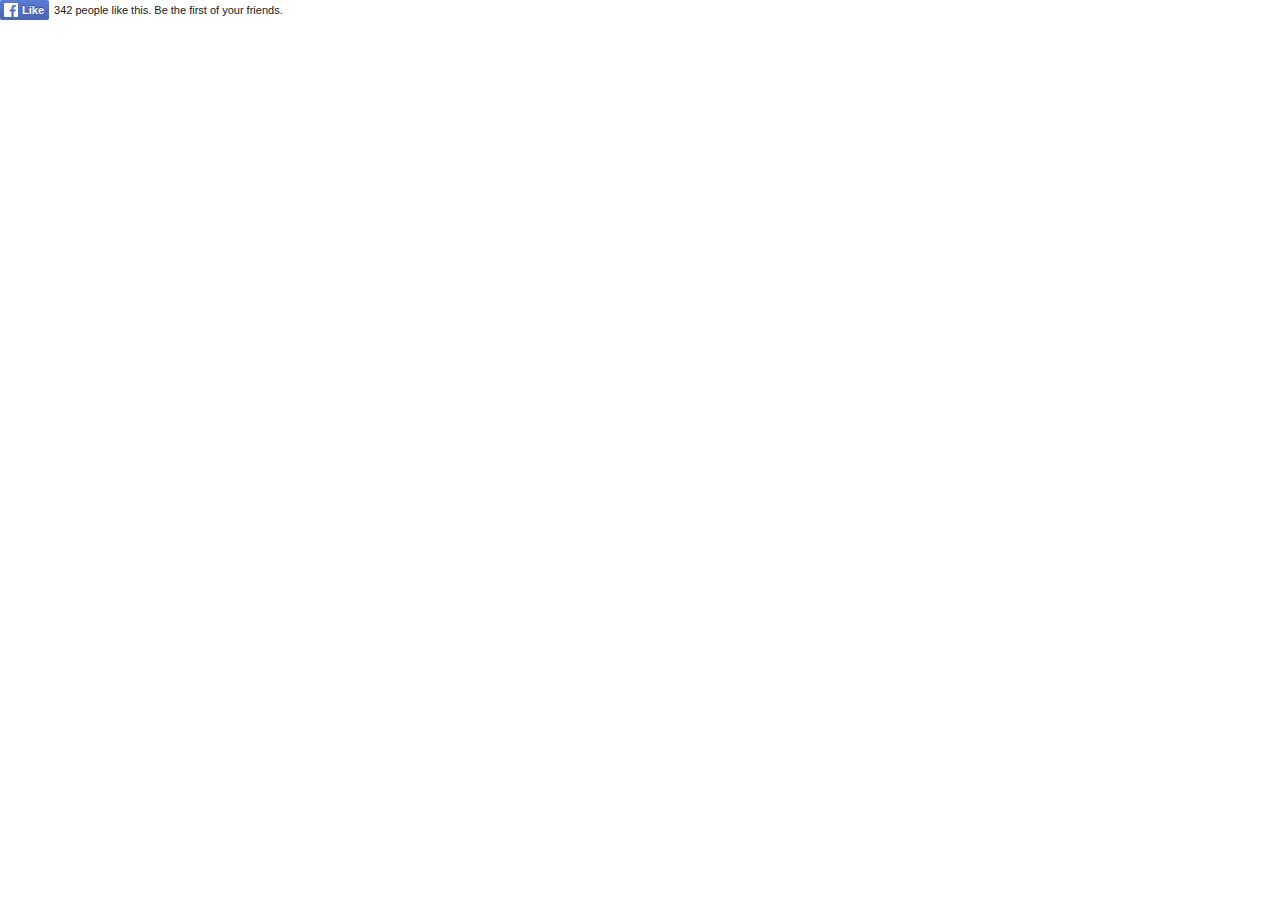
<file: index_files/like.html>
<!DOCTYPE html>
<!-- saved from url=(0207)https://www.facebook.com/plugins/like.php?app_id=268818326467654&href=http%3A%2F%2Fwww.gopal-seema.com&send=false&layout=standard&width=450&show_faces=false&action=like&colorscheme=light&font=arial&height=35 -->
<html lang="en" id="facebook" class="highContrastSetting svg no_js"><head><meta http-equiv="Content-Type" content="text/html; charset=UTF-8"><meta charset="utf-8"><meta name="referrer" content="origin-when-crossorigin" id="meta_referrer"><script></script><title>Facebook</title><style>body.plugin{background:transparent;overflow:hidden;-webkit-text-size-adjust:none}body{background:#fff;color:#141823;line-height:1.28;margin:0;padding:0;direction:ltr;unicode-bidi:embed}body,button,input,label,select,td,textarea{font-family:'lucida grande',tahoma,verdana,arial,sans-serif;font-size:11px}h1,h2,h3,h4,h5,h6{font-size:13px;color:#141823;margin:0;padding:0}h1{font-size:14px}h4,h5,h6{font-size:11px}p{margin:1em 0}a{color:#3b5998;cursor:pointer;text-decoration:none}button{margin:0}a:hover{text-decoration:underline}img{border:0}td,td.label{text-align:left}dd{color:#000}dt{color:#777}ul{list-style-type:none;margin:0;padding:0}abbr{border-bottom:none;text-decoration:none}hr{background:#d9d9d9;border-width:0;color:#d9d9d9;height:1px}.clearfix:after{clear:both;content:".";display:block;font-size:0;height:0;line-height:0;visibility:hidden}.clearfix{zoom:1}.datawrap{word-wrap:break-word}.word_break{display:inline-block}.ellipsis{overflow:hidden;text-overflow:ellipsis;white-space:nowrap}.aero{opacity:.5}.column{float:left}.center{margin-left:auto;margin-right:auto}#facebook .hidden_elem{display:none !important}#facebook .invisible_elem{visibility:hidden}#facebook .accessible_elem{clip:rect(1px 1px 1px 1px);clip:rect(1px, 1px, 1px, 1px);height:1px;overflow:hidden;position:absolute;width:1px}.direction_ltr{direction:ltr}.direction_rtl{direction:rtl}.text_align_ltr{text-align:left}.text_align_rtl{text-align:right}.pluginFontArial,.pluginFontArial button,.pluginFontArial input,.pluginFontArial label,.pluginFontArial select,.pluginFontArial td,.pluginFontArial textarea{font-family:Arial, sans-serif}.pluginFontLucida,.pluginFontLucida button,.pluginFontLucida input,.pluginFontLucida label,.pluginFontLucida select,.pluginFontLucida td,.pluginFontLucida textarea{font-family:Lucida Grande, sans-serif}.pluginFontSegoe,.pluginFontSegoe button,.pluginFontSegoe input,.pluginFontSegoe label,.pluginFontSegoe select,.pluginFontSegoe td,.pluginFontSegoe textarea{font-family:Segoe UI, sans-serif}.pluginFontTahoma,.pluginFontTahoma button,.pluginFontTahoma input,.pluginFontTahoma label,.pluginFontTahoma select,.pluginFontTahoma td,.pluginFontTahoma textarea{font-family:Tahoma, sans-serif}.pluginFontTrebuchet,.pluginFontTrebuchet button,.pluginFontTrebuchet input,.pluginFontTrebuchet label,.pluginFontTrebuchet select,.pluginFontTrebuchet td,.pluginFontTrebuchet textarea{font-family:Trebuchet MS, sans-serif}.pluginFontVerdana,.pluginFontVerdana button,.pluginFontVerdana input,.pluginFontVerdana label,.pluginFontVerdana select,.pluginFontVerdana td,.pluginFontVerdana textarea{font-family:Verdana, sans-serif}.pluginFontHelvetica,.pluginFontHelvetica button,.pluginFontHelvetica input,.pluginFontHelvetica label,.pluginFontHelvetica select,.pluginFontHelvetica td,.pluginFontHelvetica textarea{font-family:helvetica, arial, sans-serif}._1f8a{display:inline;float:left}._1f8b{float:left}._51mz{border:0;border-collapse:collapse;border-spacing:0}._5f0n{table-layout:fixed;width:100%}.uiGrid .vTop{vertical-align:top}.uiGrid .vMid{vertical-align:middle}.uiGrid .vBot{vertical-align:bottom}.uiGrid .hLeft{text-align:left}.uiGrid .hCent{text-align:center}.uiGrid .hRght{text-align:right}._51mx:first-child>._51m-{padding-top:0}._51mx:last-child>._51m-{padding-bottom:0}._51mz ._51mw{padding-right:0}._51mz ._51m-:first-child{padding-left:0}.pluginErrorLink{color:#f03d25}.fss{font-size:9px}.fsm{font-size:11px}.fsl{font-size:13px}.fsxl{font-size:16px}.fsxxl{font-size:18px}.fwn{font-weight:normal}.fwb{font-weight:bold}.fcb{color:#333}.fcg{color:#7f7f7f}.fcw{color:#fff}form{margin:0;padding:0}label{cursor:pointer;color:#666;font-weight:bold;vertical-align:middle}label input{font-weight:normal}textarea,.inputtext,.inputpassword{border:1px solid #bdc7d8;margin:0;padding:3px;-webkit-appearance:none;-webkit-border-radius:0}textarea{max-width:100%}select{border:1px solid #bdc7d8;padding:2px}.inputtext,.inputpassword{padding-bottom:4px}.inputtext:invalid,.inputpassword:invalid{box-shadow:none}.inputradio{padding:0;margin:0 5px 0 0;vertical-align:middle}.inputcheckbox{border:0;vertical-align:middle}.inputbutton,.inputsubmit{border-style:solid;border-width:1px;border-color:#dcdee3 #0e1f5b #0e1f5b #d9dfea;background-color:#3b5998;color:#fff;padding:2px 15px 3px 15px;text-align:center}.inputsubmit_disabled{background-color:#999;border-bottom:1px solid #000;border-right:1px solid #666;color:#fff}.inputaux{background:#e9eaed;border-color:#e9eaed #666 #666 #e7e7e7;color:#000}.inputaux_disabled{color:#999}.inputsearch{background:#ffffff url(https://fbstatic-a.akamaihd.net/rsrc.php/v2/yL/r/unHwF9CkMyM.png) no-repeat left 4px;padding-left:17px}.pluginButtonSpacer{padding-left:4px}.pluginButton{background:#4c69ba;background:linear-gradient(#4c69ba, #3b55a0);border:none;border-radius:2px;color:#fff;cursor:pointer;font-weight:bold;height:20px;line-height:20px;padding:0;text-shadow:0 -1px 0 #354c8c;white-space:nowrap}.pluginButtonLight{background:linear-gradient(#0084ff, #006fff);text-shadow:0 -1px 0 #005ecf}.pluginButtonInline{display:inline-block}.pluginButtonX{cursor:default}.pluginButton button{background:transparent;border:0;color:inherit;cursor:pointer;font:inherit;font-weight:bold;margin:0;outline:none;padding:0;text-shadow:0 -1px 0 #354c8c}.pluginButtonIcon{height:14px;left:0;margin:0 4px 0 4px;position:relative;top:3px;vertical-align:top;width:14px}.pluginButtonImage{display:inline-block}.pluginButtonIconSVG{height:14px;width:14px}.no_svg .pluginButtonIconSVG,.svg .pluginButtonIconPNG{display:none}.pluginButtonContainer{-webkit-font-smoothing:antialiased}.pluginButtonIconPlaceholder{display:block;height:14px;width:7px}.pluginButton .pluginButtonLabel{padding:0 5px 0 0;position:relative;vertical-align:top}.android .pluginButton .pluginButtonLabel{top:1px}.pluginButton:hover{background:#5b7bd5;background:linear-gradient(#5b7bd5, #4864b1);border-color:#5874c3 #4961a8 #41599f;box-shadow:inset 0 0 1px #607fd6}.pluginButtonLight:hover{background:linear-gradient(#009bff, #0084ff);box-shadow:inset 0 0 1px #006fff}.pluginButtonPressed,.pluginButtonPressed:hover{background:#355089;background:linear-gradient(#415ca9, #4c69ba);border-color:#385490 #ddd #374f92;box-shadow:inset 0 0 1px #3e58a3;opacity:.7}.pluginButtonPressedLight,.pluginButtonPressedLight:hover{background:linear-gradient(#006fff, #0084ff)}.pluginButtonErrorLink{color:#a00;font-weight:bold}.pluginButtonX .pluginButtonXOff,.pluginButtonX button:hover .pluginButtonXOn,.pluginButtonX button:focus .pluginButtonXOn{display:inline-block}.pluginButtonX .pluginButtonXOn,.pluginButtonX button:hover .pluginButtonXOff,.pluginButtonX button:focus .pluginButtonXOff{display:none}.pluginButton .pluginButtonThrobber,form.async_saving .pluginButtonIconWithThrobber{display:none}form.async_saving .pluginButtonThrobber{display:inline-block;margin-top:2px;margin-bottom:1px;max-width:14px}.sp_plugin-button{background-image:url(https://fbstatic-a.akamaihd.net/rsrc.php/v2/y1/r/LVx-xkvaJ0b.png);background-size:auto;background-repeat:no-repeat;display:inline-block;height:14px;width:14px}.sp_plugin-button.sx_plugin-button_favblue{background-position:0 -42px}.sp_plugin-button.sx_plugin-button_chblue{background-position:0 -27px}.sp_plugin-button.sx_plugin-button_xblue{background-position:-15px -27px}.sp_plugin-button.sx_plugin-button_thumb{width:13px;height:13px;background-position:-15px -57px}.sp_plugin-button.sx_plugin-button_bigthumb{width:29px;height:26px;background-position:0 0}.sp_plugin-button.sx_plugin-button_fav{background-position:-15px -42px}.sp_plugin-button.sx_plugin-button_favgrey{background-position:0 -57px}i.img{-ms-high-contrast-adjust:none;_overflow:hidden}i.img u{left:-999999px;position:absolute}.pas{padding:5px}.pam{padding:10px}.pal{padding:20px}.pts{padding-top:5px}.ptm{padding-top:10px}.ptl{padding-top:20px}.prs{padding-right:5px}.prm{padding-right:10px}.prl{padding-right:20px}.pbs{padding-bottom:5px}.pbm{padding-bottom:10px}.pbl{padding-bottom:20px}.pls{padding-left:5px}.plm{padding-left:10px}.pll{padding-left:20px}.phs{padding-left:5px;padding-right:5px}.phm{padding-left:10px;padding-right:10px}.phl{padding-left:20px;padding-right:20px}.pvs{padding-top:5px;padding-bottom:5px}.pvm{padding-top:10px;padding-bottom:10px}.pvl{padding-top:20px;padding-bottom:20px}.mas{margin:5px}.mam{margin:10px}.mal{margin:20px}.mts{margin-top:5px}.mtm{margin-top:10px}.mtl{margin-top:20px}.mrs{margin-right:5px}.mrm{margin-right:10px}.mrl{margin-right:20px}.mbs{margin-bottom:5px}.mbm{margin-bottom:10px}.mbl{margin-bottom:20px}.mls{margin-left:5px}.mlm{margin-left:10px}.mll{margin-left:20px}.mhs{margin-left:5px;margin-right:5px}.mhm{margin-left:10px;margin-right:10px}.mhl{margin-left:20px;margin-right:20px}.mvs{margin-top:5px;margin-bottom:5px}.mvm{margin-top:10px;margin-bottom:10px}.mvl{margin-top:20px;margin-bottom:20px}._56zz{position:absolute;width:100%;z-index:3}._56z-{top:24px;width:450px}._56z_{top:23px}._56-0{top:0}._56-1{top:62px}._56-2{top:24px}._56zy img{margin-top:0}._5jjm ._5jjl{background-color:#f6f7f8;border-bottom:1px solid #d9d9d9;height:24px;padding:16px 12px;vertical-align:middle}._5jjm ._5jjl span{display:inline-block;vertical-align:middle}._5jjm ._5jjn{border-radius:2px;height:24px;vertical-align:middle;width:24px}._5jjm ._5sdw{position:absolute;top:11px}._5jjm ._5jjl ._5jjo{color:#141823;display:inline-block;font-weight:bold;height:24px;line-height:24px;max-width:340px;overflow:hidden;padding-left:37px;position:absolute;vertical-align:middle}._1op8 span{overflow:hidden;text-overflow:ellipsis;white-space:nowrap;width:100%}._5jjm ._56zy{margin:12px 12px 0}._5jjm ._56zy .uiMentionsInput{min-height:65px}._5jjm *::-webkit-input-placeholder{color:#9197a3}._5jjm ._56zy .uiTypeahead,._5jjm ._56zy .uiTypeahead .wrap{border:none}._5jjq{border:1px solid;border-color:#e9eaed #e9eaed #d1d1d1;box-shadow:0 1px 3px -1px rgba(0, 0, 0, .15)}._5jjq ._5tzr{float:left;height:134px;margin:10px 12px;position:absolute}._5jjq._5tzs ._5tzr{float:none;height:auto;min-height:100px;position:relative}._5jjq ._5tzr ._5tzt{font-family:Georgia, 'lucida grande',tahoma,verdana,arial,sans-serif;font-size:18px;font-weight:500;line-height:22px;max-height:88px;overflow:hidden}._5jjq ._5tzr ._5tzu{bottom:0;color:#9197a3;font-size:11px;position:absolute;text-transform:uppercase}._5jjq ._5tzr ._5tzv{font-family:Georgia, 'lucida grande',tahoma,verdana,arial,sans-serif;font-size:12px}._5jjq img{margin:0;width:154px}._5jjm th{width:20%}@media (max-device-width: 480px){._56z-{width:320px}._5jjq ._5tzr{float:none;height:auto;position:relative}._5jjq ._5tzr ._5tzu,._5jjq ._5tzr ._5tzt{max-width:195px;overflow:hidden;text-overflow:ellipsis}._5jjq ._5tzr ._5tzu{position:relative}._5jjq img{width:80px}._1op8{width:210px}._5jjm th{width:30%}}._4xn4{border-left:1px solid #323232;border-right:1px solid #323232;border-top:1px solid #323232}._4xn6{background:#fff;border-bottom:2px solid #283e6c;color:#000}._4xn4,._4xn4 button,._4xn4 input,._4xn4 label,._4xn4 select,._4xn4 td,._4xn4 textarea{font-size:14px}._4xn4 .uiToken{height:1.3em}._4xn4 .uiToken .remove{top:1px}._5op1 ._4xn6{background:#fff;background-clip:padding-box;border:1px solid #e5e5e5;border-radius:3px;box-shadow:0 2px 12px rgba(0, 0, 0, .15);margin:0 9px 9px}._5op1 ._4xn4{border:none !important}._4xn4{position:relative}._4xn8,._4xn9{height:0;line-height:0;position:absolute;width:0}._4xn8{border:5px solid transparent}._4xn9{border:4px solid transparent}._4xna ._4xn8{top:6px}._4xnb ._4xn8{bottom:6px}._4xnc ._4xn8{left:6px}._4xnd ._4xn8{right:6px}._4xne ._4xn8{top:-10px}._4xnf ._4xn8{bottom:-10px}._4xng ._4xn8{left:-10px}._4xnh ._4xn8{right:-10px}._4xne ._4xn9{left:-4px;top:-3px}._4xnf ._4xn9{bottom:-3px;left:-4px}._4xng ._4xn9{left:-3px;top:-4px}._4xnh ._4xn9{right:-3px;top:-4px}._4xne ._4xn8{border-bottom-color:#e5e5e5}._4xnf ._4xn8{border-top-color:#e5e5e5}._4xng ._4xn8{border-right-color:#e5e5e5}._4xnh ._4xn8{border-left-color:#e5e5e5}._4xne ._4xn9{border-bottom-color:#fff}._4xnf ._4xn9{border-top-color:#fff}._4xng ._4xn9{border-right-color:#fff}._4xnh ._4xn9{border-left-color:#fff}._4xne{margin-top:5px}._4xnf{margin-bottom:4px}._4xng{margin-left:5px}._4xnh{margin-right:5px}._5ve{width:100%}*::-webkit-input-placeholder{color:#9197a3}*:focus::-webkit-input-placeholder{color:#bdc1c9}.no_js *::-webkit-input-placeholder{color:#000}._4jy0,._59pe:focus,._59pe:hover{background-color:#f6f7f8;background-image:url(https://fbstatic-a.akamaihd.net/rsrc.php/v2/y1/r/wL6VQj7Ab77.png);background-repeat:repeat-x;border:1px solid;border-radius:2px;box-shadow:0 1px 1px rgba(0, 0, 0, .05);box-sizing:content-box;font-family:helvetica, arial, sans-serif;-webkit-font-smoothing:antialiased;font-weight:bold;position:relative;text-align:center;vertical-align:middle}._4jy0{padding:0 8px}._4jy0:before{content:'';display:inline-block;height:20px;vertical-align:middle}html ._4jy0:focus{box-shadow:0 0 1px 2px rgba(88, 144, 255, .75), 0 1px 1px rgba(0, 0, 0, .15);outline:none}._4jy0._5f0v:focus{box-shadow:0 1px 1px rgba(0, 0, 0, .05)}._4jy0 .img{bottom:1px;position:relative;vertical-align:middle}form.async_saving ._4jy0,a.async_saving._4jy0,._4jy0._42fr,._4jy0._42fr:active,._4jy0._42fr:focus,._4jy0._42fr:hover{cursor:default;opacity:.5}._517h,._59pe:focus,._59pe:hover,._517h._42fr:active,._517h._42fr._42fs{border-color:#cccccc #c5c6c8 #b6b7b9;color:#4e5665;text-shadow:0 1px 0 #fff}._517h:active,._517h._42fs{border-color:#ccc}._517h._42fs,._517h._42fr._42fs{color:#5890ff}._4jy1,._4jy2{color:#fff;text-shadow:0 -1px 0 rgba(0, 0, 0, .2)}._4jy1,._4jy1._42fr:active,._4jy1._42fr._42fs{background-color:#4e69a2;border-color:#435a8b #3c5488 #334c83}._4jy1:active,._4jy1._42fs{background-color:#4e69a2;border-color:#2f477a #314a7f #334c83}._4jy2,._4jy2._42fr:active,._4jy2._42fr._42fs{background-color:#6bb933;border-color:#60a62e #519f18 #409701}._4jy2:active,._4jy2._42fs{background-color:#52bb5d;border-color:#3a8b00 #3f9700 #419b00}._59pe,form.async_saving ._59pe,a.async_saving._59pe,._59pe._42fr,._59pe._42fr:active,._59pe._42fr:focus,._59pe._42fr:hover{background:none;border-color:transparent;box-shadow:none}._517i,._517i._42fr:active,._517i._42fr._42fs{background-position:0 0;font-size:12px;height:18px;line-height:18px}._517i:active,._517i._42fs{background-position:0 -156px}._4jy1._517i,._4jy1._517i._42fr:active,._4jy1._517i._42fr._42fs{background-position:0 -314px}._4jy1._517i:active,._4jy1._517i._42fs{background-position:0 -471px}._4jy2._517i,._4jy2._517i._42fr:active,._4jy2._517i._42fr._42fs{background-position:0 -628px}._4jy2._517i:active,._4jy2._517i._42fs{background-position:0 -785px}._4jy3,._4jy3._42fr:active,._4jy3._42fr._42fs{background-position:0 -21px;font-size:12px;line-height:22px}._4jy3:active,._4jy3._42fs{background-position:0 -178px}._4jy1._4jy3,._4jy1._4jy3._42fr:active,._4jy1._4jy3._42fr._42fs{background-position:0 -335px}._4jy1._4jy3:active,._4jy1._4jy3._42fs{background-position:0 -492px}._4jy2._4jy3,._4jy2._4jy3._42fr:active,._4jy2._4jy3._42fr._42fs{background-position:0 -649px}._4jy2._4jy3:active,._4jy2._4jy3._42fs{background-position:0 -806px}._4jy4,._4jy4._42fr:active,._4jy4._42fr._42fs{background-position:0 -46px;font-size:12px;line-height:26px;padding:0 10px}._4jy4:active,._4jy4._42fs{background-position:0 -203px}._4jy1._4jy4,._4jy1._4jy4._42fr:active,._4jy1._4jy4._42fr._42fs{background-position:0 -360px}._4jy1._4jy4:active,._4jy1._4jy4._42fs{background-position:0 -517px}._4jy2._4jy4,._4jy2._4jy4._42fr:active,._4jy2._4jy4._42fr._42fs{background-position:0 -674px}._4jy2._4jy4:active,._4jy2._4jy4._42fs{background-position:0 -831px}._4jy5,._4jy5._42fr:active,._4jy5._42fr._42fs{background-position:0 -75px;font-size:14px;line-height:34px;padding:0 16px}._4jy5:active,._4jy5._42fs{background-position:0 -232px}._4jy1._4jy5,._4jy1._4jy5._42fr:active,._4jy1._4jy5._42fr._42fs{background-position:0 -389px}._4jy1._4jy5:active,._4jy1._4jy5._42fs{background-position:0 -546px}._4jy2._4jy5,._4jy2._4jy5._42fr:active,._4jy2._4jy5._42fr._42fs{background-position:0 -703px}._4jy2._4jy5:active,._4jy2._4jy5._42fs{background-position:0 -860px}._4jy6,._4jy6._42fr:active,._4jy6._42fr._42fs{background-position:0 -112px;font-size:14px;line-height:42px;padding:0 24px}._4jy6:active,._4jy6._42fs{background-position:0 -269px}._4jy1._4jy6,._4jy1._4jy6._42fr:active,._4jy1._4jy6._42fr._42fs{background-position:0 -426px}._4jy1._4jy6:active,._4jy1._4jy6._42fs{background-position:0 -583px}._4jy2._4jy6,._4jy2._4jy6._42fr:active,._4jy2._4jy6._42fr._42fs{background-position:0 -740px}._4jy2._4jy6:active,._4jy2._4jy6._42fs{background-position:0 -897px}._51xa ._4jy0{border-radius:0;box-shadow:none;display:inline-block;margin:0 !important;margin-left:-1px !important;position:relative;z-index:1}._51xa>._4jy0:first-child,._51xa>:first-child ._4jy0{border-radius:2px 0 0 2px;margin-left:0 !important}._51xa>._4jy0:last-child,._51xa>:last-child ._4jy0{border-radius:0 2px 2px 0}._51xa ._4jy0._42fr{z-index:0}._51xa ._4jy0._4jy1,._51xa ._4jy0._4jy2{z-index:2}._51xa ._4jy0:focus{z-index:3}._4jy0._52nf{cursor:default}._4jy0._52nd{box-shadow:none}._9c6,._9c6:active{background-clip:padding-box;border-color:#666;border-color:rgba(0, 0, 0, .4)}._3y89 ._4jy0{border-bottom-width:0;border-top-width:0}._3y89>._4jy0:first-child,._3y89>:first-child ._4jy0{border-left-width:0;border-radius:1px 0 0 1px}._3y89>._4jy0:last-child,._3y89>:last-child ._4jy0{border-radius:0 1px 1px 0;border-right-width:0}._42ft{cursor:pointer;display:inline-block;text-decoration:none;white-space:nowrap}._42ft:hover{text-decoration:none}._42ft+._42ft{margin-left:4px}._42fr,._42fs{cursor:default}.uiCloseButton{cursor:pointer;display:inline-block;margin:0;padding:0;zoom:1}label.uiCloseButton{overflow:hidden}.uiCloseButton input{cursor:pointer;opacity:0;outline:none;padding:18px}.uiCloseButton{background-image:url(https://fbstatic-a.akamaihd.net/rsrc.php/v2/yA/r/4WSewcWboV8.png);background-repeat:no-repeat;height:15px;width:15px}.uiCloseButtonSmall{background-image:url(https://fbstatic-a.akamaihd.net/rsrc.php/v2/yx/r/ogYrclupeJV.png);height:11px;margin-top:1px;width:11px}.uiCloseButtonHuge{background-image:url(https://fbstatic-a.akamaihd.net/rsrc.php/v2/yj/r/ubIGOTIgUYc.png)}.uiCloseButtonDark{background-position:left -16px}.uiCloseButtonInverted{background-image:url(https://fbstatic-a.akamaihd.net/rsrc.php/v2/yo/r/33RpiRygxAr.png);background-position:left -16px}.uiCloseButtonGray{background-image:url(https://fbstatic-a.akamaihd.net/rsrc.php/v2/y7/r/gmSNAxiWQKY.png)}.uiCloseButton:hover,.uiCloseButton:focus{background-position:left -32px}.uiCloseButton:active{background-position:left -48px}.uiCloseButtonSmallDark{background-position:left -12px}.uiCloseButtonSmallGray{background-image:url(https://fbstatic-a.akamaihd.net/rsrc.php/v2/yz/r/oxEY7WFsJrB.png)}.uiCloseButtonSmallInverted{background-image:url(https://fbstatic-a.akamaihd.net/rsrc.php/v2/yT/r/Vi-KTnbdMKr.png);background-position:left -12px}.uiCloseButtonSmall:hover,.uiCloseButtonSmall:focus{background-position:left -24px}.uiCloseButtonSmall:active{background-position:left -36px}.uiCloseButtonHighContrast{display:none}.highContrast .uiCloseButtonHighContrast{display:inline-block}.uiPopover .uiCloseButton{background-clip:padding-box;border:1px solid transparent;margin:0}.uiPopover.openToggler .uiCloseButton{background-position:left -32px}.uiPopover.openToggler .uiCloseButtonSmall{background-position:left -24px}.uiPopover.openToggler .uiCloseButton,.uiPopover.openToggler .uiCloseButton:active,.uiPopover.openToggler .uiCloseButton:focus,.uiPopover.openToggler .uiCloseButton:hover{background-color:#6d84b4;border:1px solid #3a5795;border-bottom-color:#627aad;box-shadow:none}.uiChevronSelectorButton .uiCloseButton{background-image:url(https://fbstatic-a.akamaihd.net/rsrc.php/v2/yM/r/NBYvgFic_Jk.png);background-repeat:no-repeat;height:15px;width:15px}.uiChevronSelectorButtonSmall .uiCloseButtonSmall{background-image:url(https://fbstatic-a.akamaihd.net/rsrc.php/v2/y_/r/eWmOHYAzV_7.png);background-repeat:no-repeat;height:11px;width:11px}._li._li._li{overflow:initial}._4qba{font-style:normal}._4qbb,._4qbc,._4qbd{background:none;font-style:normal;padding:0;width:auto}._4qbd{border-bottom:1px solid #f99}._4qbb,._4qbc{border-bottom:1px solid #999}._4qbb:hover,._4qbc:hover,._4qbd:hover{background-color:#fcc;border-top:1px solid #ccc;cursor:help}._5f0v{outline:none}._3oxt{outline:1px dotted #3b5998;outline-color:invert}.webkit ._3oxt{outline:5px auto #5b9dd9}.win.webkit ._3oxt{outline-color:#e59700}.uiLayer{outline:none}.textMetrics{border:none;height:1px;overflow:hidden;padding:0;position:absolute;top:-9999999px}.textMetricsInline{white-space:pre}._32qa button{opacity:.4}._59ov{height:100%;height:910px;position:relative;top:-10px;width:100%}._5ti_{background-size:cover;height:100%;width:100%}._5tj2{height:900px}._2mm3 ._5a8u .uiBoxGray{background:#fff;margin:0;padding:12px}</style><script>window.ServerJSQueue=(function(){var a=[],b,c;return {add:function(d){if(!b){a.push(d);}else typeof d==='function'?d():b.handle(d);},run:function(){if(!window.require)return;var d;c=window.require('ServerJSDefine');for(d=0;d<a.length;d++)if(a[d].define&&typeof a[d]!=='function'){c.handleDefines(a[d].define);delete a[d].define;}b=new (window.require('ServerJS'))();for(d=0;d<a.length;d++)typeof a[d]==='function'?a[d]():b.handle(a[d]);}};})();document.write=function(){};window.onloadRegister_DEPRECATED=function(){};window.onafterloadRegister_DEPRECATED=function(){};window.ServerJSAsyncLoader=(function(){var a=false,b=false,c={loaded:1,complete:1},d=function(){},e=document,f=false,g=false;function h(){if(e.readyState in c){e.detachEvent('onreadystatechange',h);d('t_domcontent');}}function i(){if(!g&&window._cavalry&&a&&b){d('t_layout');d('t_onload');d('t_paint');_cavalry.send();g=true;}}function j(){if(!f&&b){f=true;ServerJSQueue.run();}}function k(o,p){if('onreadystatechange' in o){o.onreadystatechange=function(){if(o.readyState in c){o.onreadystatechange=null;p();}};}else if(o.addEventListener){var q=function(){p();o.removeEventListener('load',q,false);};o.addEventListener('load',q,false);}}function l(o){var p=e.createElement("script");if(p.readyState&&p.readyState==="uninitialized"){k(p,function(){b=true;i();});p.src=o;return true;}else if(typeof XMLHttpRequest!=='undefined'){var q=new XMLHttpRequest();if("withCredentials" in q){q.onloadend=function(){b=true;i();};q.open("GET",o,true);q.send(null);return true;}}}function m(){e.onkeydown=e.onmouseover=e.onclick=onfocus=null;ServerJSAsyncLoader.execute();}function n(){if(e.body.offsetWidth===0||e.body.offsetHeight===0)m();}if(window._cavalry){d=function(o){_cavalry.log(o);};if(window.addEventListener){window.addEventListener('DOMContentLoaded',function(){d('t_domcontent');},false);}else if(e.attachEvent)e.attachEvent('onreadystatechange',h);}window.onload=function(){a=true;j();i();};return {ondemandjs:null,run:function(o){this.file=o;this.execute();},load:function(o){this.file=o;if(!l(o)){this.run(o);return;}window.onload=function(){a=true;i();n();};e.onkeydown=e.onmouseover=e.onclick=onfocus=m;},execute:function(o){var p=e.createElement('script');p.src=ServerJSAsyncLoader.file;p.async=true;k(p,function(){b=true;j();o&&o();i();});e.getElementsByTagName('head')[0].appendChild(p);},wakeUp:function(o,p,q){function r(){window.require("Arbiter").inform(o,p,q);}if(f){r();}else this.execute(r);}};})();ServerJSAsyncLoader.load("https:\/\/fbstatic-a.akamaihd.net\/rsrc.php\/v2iaFb3\/yE\/l\/en_US\/TILZkhqC-Bs.js");</script><script>ServerJSQueue.add({"require":[["markJSEnabled"],["lowerDomain"]]});</script><script>(function(){var a=document.createElement('div');a.innerHTML='<svg/>';if(a.firstChild&&a.firstChild.namespaceURI==='http://www.w3.org/2000/svg'){var b=document.documentElement;b.className=b.className.replace('no_svg','svg');}})();</script></head><body dir="ltr" class="plugin chrome webkit win x1 Locale_en_US"><div class="_li"><div class="pluginSkinLight pluginFontArial"><div><table class="uiGrid _51mz pluginConnectButtonLayoutRoot _3c9t" cellspacing="0" cellpadding="0"><tbody><tr class="_51mx"><td class="_51m- vTop hCent"><div><form rel="async" ajaxify="/plugins/like/connect" method="post" action="https://www.facebook.com/plugins/like/connect" onsubmit="return window.Event &amp;&amp; Event.__inlineSubmit &amp;&amp; Event.__inlineSubmit(this,event)" id="u_0_0"><input type="hidden" name="fb_dtsg" value="AQEJVT5x0WGK:AQG1goC3dGLO" autocomplete="off"><input type="hidden" autocomplete="off" name="href" value="http://www.gopal-seema.com/"><input type="hidden" autocomplete="off" name="action" value="like"><input type="hidden" autocomplete="off" name="nobootload"><input type="hidden" autocomplete="off" name="iframe_referer" value="http://www.gopal-seema.com/"><input type="hidden" autocomplete="off" name="r_ts" value="1455692927"><input type="hidden" autocomplete="off" name="ref"><input type="hidden" autocomplete="off" name="app_id" value="268818326467654"><div class="pluginConnectButton"><div class="pluginButton pluginButtonInline pluginConnectButtonDisconnected" title="Like"><div><div class="pluginButtonContainer"><div class="pluginButtonImage"><button type="submit" title="Like"><span class="pluginButtonIcon"><svg xmlns="http://www.w3.org/2000/svg" viewBox="0 0 216 216" class="pluginButtonIconSVG"><path fill="white" d="
          M204.1 0H11.9C5.3 0 0 5.3 0 11.9v192.2c0 6.6 5.3 11.9 11.9
          11.9h103.5v-83.6H87.2V99.8h28.1v-24c0-27.9 17-43.1 41.9-43.1
          11.9 0 22.2.9 25.2 1.3v29.2h-17.3c-13.5 0-16.2 6.4-16.2
          15.9v20.8h32.3l-4.2 32.6h-28V216h55c6.6 0 11.9-5.3
          11.9-11.9V11.9C216 5.3 210.7 0 204.1 0z"></path></svg><i class="pluginButtonIconPNG img sp_plugin-button sx_plugin-button_favblue"></i></span></button></div><span class="pluginButtonLabel">Like</span></div></div></div><div class="pluginButton pluginButtonPressed pluginButtonInline pluginButtonX pluginConnectButtonConnected hidden_elem" title="Unlike"><div><div class="pluginButtonContainer"><div class="pluginButtonImage"><button type="submit" title="Like"><i class="pluginButtonIcon pluginButtonXOff img sp_plugin-button sx_plugin-button_chblue"></i><i class="pluginButtonIcon pluginButtonXOn img sp_plugin-button sx_plugin-button_xblue" title="Unlike"></i></button></div><span class="pluginButtonLabel">Like</span></div></div></div></div></form></div></td><td class="_51m- pls _51mw" style="width: 90%"><div><span class="hidden_elem" id="u_0_1"><span>You and 342 others like this.</span> <a class="pluginPostFlyoutPrompt" href="https://www.facebook.com/plugins/like.php?app_id=268818326467654&amp;href=http%3A%2F%2Fwww.gopal-seema.com&amp;send=false&amp;layout=standard&amp;width=450&amp;show_faces=false&amp;action=like&amp;colorscheme=light&amp;font=arial&amp;height=35#" target="_blank" role="button">Add a comment</a></span><span id="u_0_2">342 people like this. Be the first of your friends.</span></div></td></tr></tbody></table><div class="_56zz hidden_elem _56-0" id="u_0_5"></div></div></div></div><script>function envFlush(a){function b(c){for(var d in a)c[d]=a[d];}if(window.requireLazy){window.requireLazy(['Env'],b);}else{window.Env=window.Env||{};b(window.Env);}}envFlush({"ajaxpipe_token":"AXhWTs3g4Fc_qAPC","lhsh":"xAQFGl0z1"});</script><script>ServerJSQueue.add({"instances":[["__inst_efbc88d4_0_0",["PluginConnectButton","__elem_835c633a_0_0"],[{"plugin":"like","pluginaction":"like","identifier":"http:\/\/www.gopal-seema.com\/","connected":false,"canpersonalize":true,"autosubmit":false,"form":{"__m":"__elem_835c633a_0_0"},"buttontype":1}],1],["__inst_abb808bb_0_0",["PluginFlyout","__elem_9f5fac15_0_0"],[{"__m":"__elem_9f5fac15_0_0"},"tiny","{\"__html\":\"\\u003Cdiv class=\\\"_5op1\\\">\\u003Cdiv class=\\\"_4xn5\\\">\\u003Cdiv class=\\\"_4xn6\\\">\\u003Cdiv class=\\\"_4xn4\\\">\\u003Cdiv class=\\\"_4xn8\\\">\\u003Cdiv class=\\\"_4xn9\\\">\\u003C\\\/div>\\u003C\\\/div>\\u003Cdiv>\\u003Cform rel=\\\"async\\\" action=\\\"\\\/plugins\\\/like\\\/comment\\\" method=\\\"post\\\" onsubmit=\\\"return window.Event &amp;&amp; Event.__inlineSubmit &amp;&amp; Event.__inlineSubmit(this,event)\\\" id=\\\"u_0_4\\\">\\u003Cinput type=\\\"hidden\\\" name=\\\"fb_dtsg\\\" value=\\\"AQEJVT5x0WGK:AQG1goC3dGLO\\\" autocomplete=\\\"off\\\" \\\/>\\u003Cinput type=\\\"hidden\\\" autocomplete=\\\"off\\\" name=\\\"href\\\" value=\\\"http:\\\/\\\/www.gopal-seema.com\\\/\\\" \\\/>\\u003Cinput type=\\\"hidden\\\" autocomplete=\\\"off\\\" name=\\\"ref\\\" \\\/>\\u003Cinput type=\\\"hidden\\\" autocomplete=\\\"off\\\" name=\\\"nobootload\\\" \\\/>\\u003Cinput type=\\\"hidden\\\" autocomplete=\\\"off\\\" name=\\\"app_id\\\" value=\\\"268818326467654\\\" \\\/>\\u003Cinput type=\\\"hidden\\\" autocomplete=\\\"off\\\" name=\\\"action\\\" value=\\\"like\\\" \\\/>\\u003Cdiv class=\\\"pas\\\">\\u003Ctable class=\\\"uiGrid _51mz\\\" cellspacing=\\\"0\\\" cellpadding=\\\"0\\\">\\u003Ctbody>\\u003Ctr class=\\\"_51mx\\\">\\u003Ctd class=\\\"_51m- pas _5ve _56zy\\\">\\u003Cinput type=\\\"text\\\" class=\\\"inputtext _5ve _42x4\\\" name=\\\"comment\\\" placeholder=\\\"Add a comment\\\" aria-label=\\\"Add a comment\\\" \\\/>\\u003C\\\/td>\\u003Ctd class=\\\"_51m- pas\\\">\\u003Cbutton value=\\\"1\\\" class=\\\"_42ft mls _4jy0 _56zw _4jy3 _4jy1 selected _51sy\\\" type=\\\"submit\\\">Post\\u003C\\\/button>\\u003C\\\/td>\\u003Ctd class=\\\"_51m- pas _51mw\\\">\\u003Clabel class=\\\"_56zx uiCloseButton\\\" for=\\\"u_0_3\\\">\\u003Cinput aria-label=\\\"Close\\\" title=\\\"Close\\\" type=\\\"button\\\" id=\\\"u_0_3\\\" \\\/>\\u003C\\\/label>\\u003C\\\/td>\\u003C\\\/tr>\\u003C\\\/tbody>\\u003C\\\/table>\\u003C\\\/div>\\u003C\\\/form>\\u003C\\\/div>\\u003C\\\/div>\\u003C\\\/div>\\u003C\\\/div>\\u003C\\\/div>\"}"],1]],"elements":[["__elem_835c633a_0_0","u_0_0",1],["__elem_2a23d31e_0_0","u_0_1",1],["__elem_12bdb042_0_0","u_0_2",1],["__elem_85b7cbf7_0_1","u_0_4",1],["__elem_9f5fac15_0_0","u_0_5",1],["__elem_85b7cbf7_0_0","u_0_0",1]],"require":[["PluginReturn","syncPlugins",[],[],[]],["__inst_efbc88d4_0_0"],["PluginConnection","init",["__elem_2a23d31e_0_0","__elem_12bdb042_0_0"],[[["http:\/\/www.gopal-seema.com\/",{"__m":"__elem_2a23d31e_0_0"},"hidden_elem","platform\/plugins\/disconnect"],["http:\/\/www.gopal-seema.com\/",{"__m":"__elem_12bdb042_0_0"},"hidden_elem","platform\/plugins\/connect"]]],[]],["FocusListener"],["FlipDirectionOnKeypress"],["__inst_abb808bb_0_0"],["AsyncSignal"]],"define":[["ReactGK",[],{"logTopLevelRenders":false,"useCreateElement":true},998],["IntlViewerContext",[],{"GENDER":16777216},772],["CoreWarningGK",[],{"forceWarning":false},725],["ZeroCategoryHeader",[],{},1127],["LinkReactUnsafeHrefConfig",[],{"log_unsafe_href":false},1182],["SiteData",[],{"revision":2184234,"tier":"","push_phase":"V3","pkg_cohort":"EXP1:connect_lite_pkg","spdy_enabled":false,"haste_site":"www","vip":"31.13.78.35"},317],["BanzaiConfig",[],{"EXPIRY":86400000,"MAX_SIZE":10000,"MAX_WAIT":150000,"RESTORE_WAIT":150000,"blacklist":["time_spent"],"gks":{"boosted_component":true,"boosted_pagelikes":true,"boosted_posts":true,"boosted_website":true,"jslogger":true,"mercury_send_error_logging":true,"pages_client_logging":true,"platform_oauth_client_events":true,"time_spent_bit_array":true,"useraction":true,"videos":true,"visibility_tracking":true,"vitals":true,"allow_userid_mismatch":true,"graphexplorer":true}},7],["ISB",[],{},330],["DTSGInitialData",[],{"token":"AQEJVT5x0WGK:AQG1goC3dGLO"},258],["FbtLogger",[],{"logger":null},288],["BootloaderConfig",[],{"maxJsRetries":2,"jsRetries":[200,500],"jsRetryAbortNum":2,"jsRetryAbortTime":5},329],["ErrorSignalConfig",[],{"uri":"https:\/\/error.facebook.com\/common\/scribe_endpoint.php"},319],["FbtQTOverrides",[],{"overrides":{"1_539bf175108659676097349f8b511a1d":"Donate to International Medical Corps now and Facebook will match your donation.","1_d1c1f6116da4d8f993a151fda3072cb5":"Donate to International Medical Corps today and join us in supporting relief efforts","1_6f7acce98bbf4cfdac77ebf5b9bad304":"100\u0025 of your donation will go to {=International Medical Corps} and their work in response to the Nepal earthquake. Facebook will also donate $2 million to local relief efforts.","1_8b130114c0a07a35b47bebd218149f60":"Support earthquake relief efforts","1_65c3391ebe4a1af8364ca4fbb8cb54d1":"Mobile Number or Email:","1_8d7e2c77c3375ec57db92d101f139964":"Donate to International Medical Corps now and support earthquake relief efforts.","1_9162ab7b503332b707433f03b6f1b1a6":"Birthday:","1_e3ba6238988150e247452c30a7d2666c":"First Name:","1_95028f7c648c93254287e60aad349349":"Last Name:","1_a1edc95031c72290612e117918c5da9b":"Billing Pin Code"}},551],["UserAgentData",[],{"browserArchitecture":"32","browserFullVersion":"48.0.2564.109","browserMinorVersion":0,"browserName":"Chrome","browserVersion":48,"deviceName":"Unknown","engineName":"WebKit","engineVersion":"537.36","platformArchitecture":"64","platformName":"Windows","platformVersion":"7","platformFullVersion":"7"},527],["PlatformVersions",[],{"LATEST":"v2.5","versions":{"UNVERSIONED":"unversioned","V1_0":"v1.0","V2_0":"v2.0","V2_1":"v2.1","V2_2":"v2.2","V2_3":"v2.3","V2_4":"v2.4","V2_5":"v2.5"}},1254],["BigPipeExperiments",[],{"prefetch":"none","download_js":"blocked_by_dom_ready","link_images_to_pagelets":false},907],["FbtResultGK",[],{"shouldReturnFbtResult":false,"inlineMode":false},876],["LSD",[],{},323],["AsyncRequestConfig",[],{"pkgCohort":"EXP1:connect_lite_pkg","PKG_COHORT_KEY":"__pc","retryOnNetworkError":"1"},328],["CSSLoaderConfig",[],{"timeout":5000,"modulePrefix":"BLCSS:","loadEventSupported":true},619],["LinkshimHandlerConfig",[],{"supports_meta_referrer":true,"default_meta_referrer_policy":"origin-when-crossorigin","switched_meta_referrer_policy":"origin","render_verification_rate":1000},27],["TrackingConfig",[],{"domain":"https:\/\/pixel.facebook.com"},325],["CurrentUserInitialData",[],{"USER_ID":"100001623671095","ACCOUNT_ID":"100001623671095"},270],["WebSpeedExperiments",[],{"non_blocking_tracker":false,"non_blocking_logger":false},1160],["CurrentCommunityInitialData",[],{},490]]});</script></body></html>
</file>
